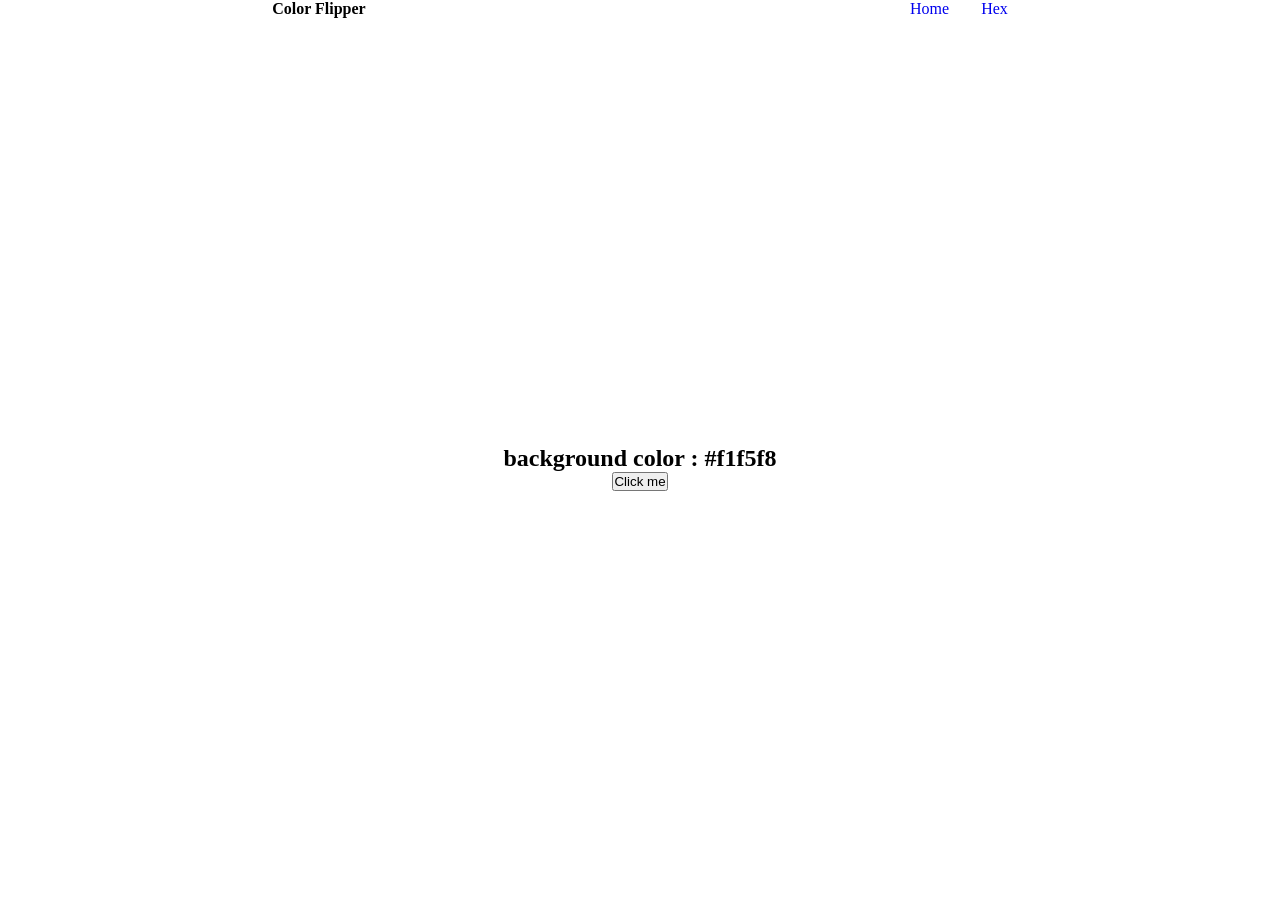
<file: index.html>
<!DOCTYPE html>
<html lang="en">
  <head>
    <meta charset="UTF-8" />
    <meta name="viewport" content="width=device-width, initial-scale=1.0" />
    <link rel="stylesheet" href="style.css" />
    <script src="app.js" defer></script>
    <title>Color Flipper</title>
  </head>
  <body>
    <nav>
      <h4>Color Flipper</h4>
      <ul class="nav-links">
        <li><a href="index.html">Home</a></li>
        <li><a href="hex.html">Hex</a></li>
      </ul>
    </nav>
    <main>
      <div class="container">
        <h2>background color : <span class="color">#f1f5f8</span></h2>
        <button class="btn btn-hero" id="btn">Click me</button>
      </div>
    </main>
  </body>
</html>
</file>
<file: style.css>
* {
  margin: 0;
  padding: 0;
  box-sizing: border-box;
}

nav {
  display: flex;
  align-items: center;
  justify-content: space-around;

  ul {
    display: flex;
    list-style: none;
    gap: 2rem;

    a {
      text-decoration: none;
    }
  }
}

.container {
  display: flex;
  flex-direction: column;
  max-width: 500px;
  align-items: center;
  justify-content: center;
  margin: 0 auto;
  height: 100vh;
}
</file>
